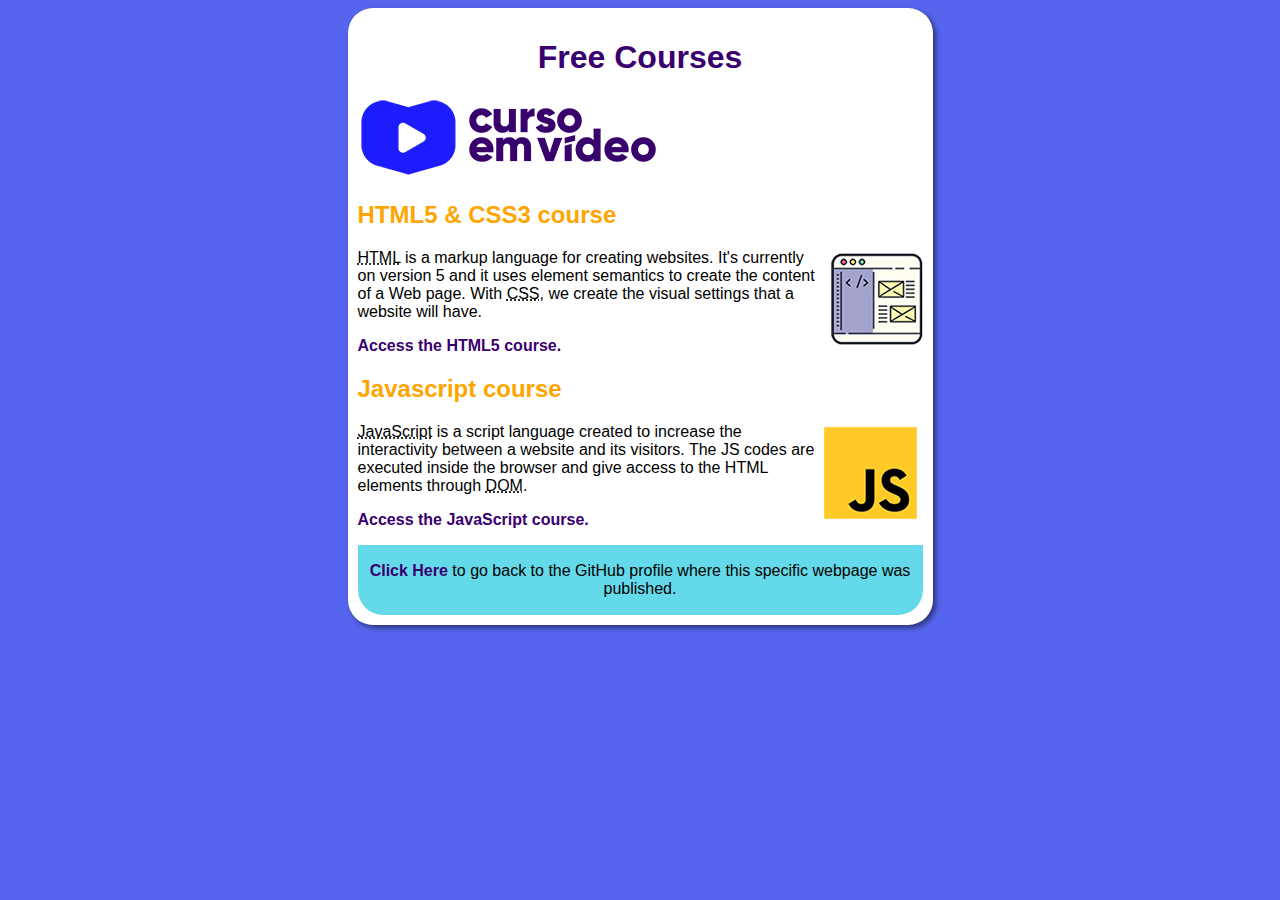
<file: index.html>
<!DOCTYPE html>
<html lang="pt-br">
<head>
    <meta charset="UTF-8">
    <meta http-equiv="X-UA-Compatible" content="IE=edge">
    <meta name="viewport" content="width=device-width, initial-scale=1.0">
    <title>Curso em Vídeo</title>
    <link rel="stylesheet" href="estilos/style.css">
</head>
<body>
    <main>
        <header>
            <h1 class="pagetitle">Free Courses</h1>
            <img src="imagens/curso-em-video-cor.png" alt="Curso em Vídeo">
        </header>
        <article>
            <h2>HTML5 & CSS3 course</h2>
            <img class="lado" src="imagens/curso-html-css.png" alt="Curso HTML">
            <p><abbr title="HyperText Markup Language">HTML</abbr> is a markup language for creating websites. It's currently on version 5 and it uses element semantics to create the content of a Web page. With <abbr title="Cascading Style Sheets">CSS</abbr>, we create the visual settings that a website will have.</p>
            <p><a href="curso-html.html">Access the HTML5 course.</a></p>
        </article>
        <article>
            <h2>Javascript course</h2>
            <img class="lado" src="imagens/curso-javascript.png" alt="Curso Javascript">
            <p><abbr title="Javascript">JavaScript</abbr> is a script language created to increase the interactivity between a website and its visitors. The JS codes are executed inside the browser and give access to the HTML elements through <abbr title="Document Object Model">DOM</abbr>.</p>
            <p><a href="curso-js.html">Access the JavaScript course.</a></p>
        </article>
        <div class="goingback">
            <p><a href="https://github.com/teteUser/testingBranches">Click Here</a> to go back to the GitHub profile where this specific webpage was published.</p>
        </div>

    </main>
</body>
</html>
</file>
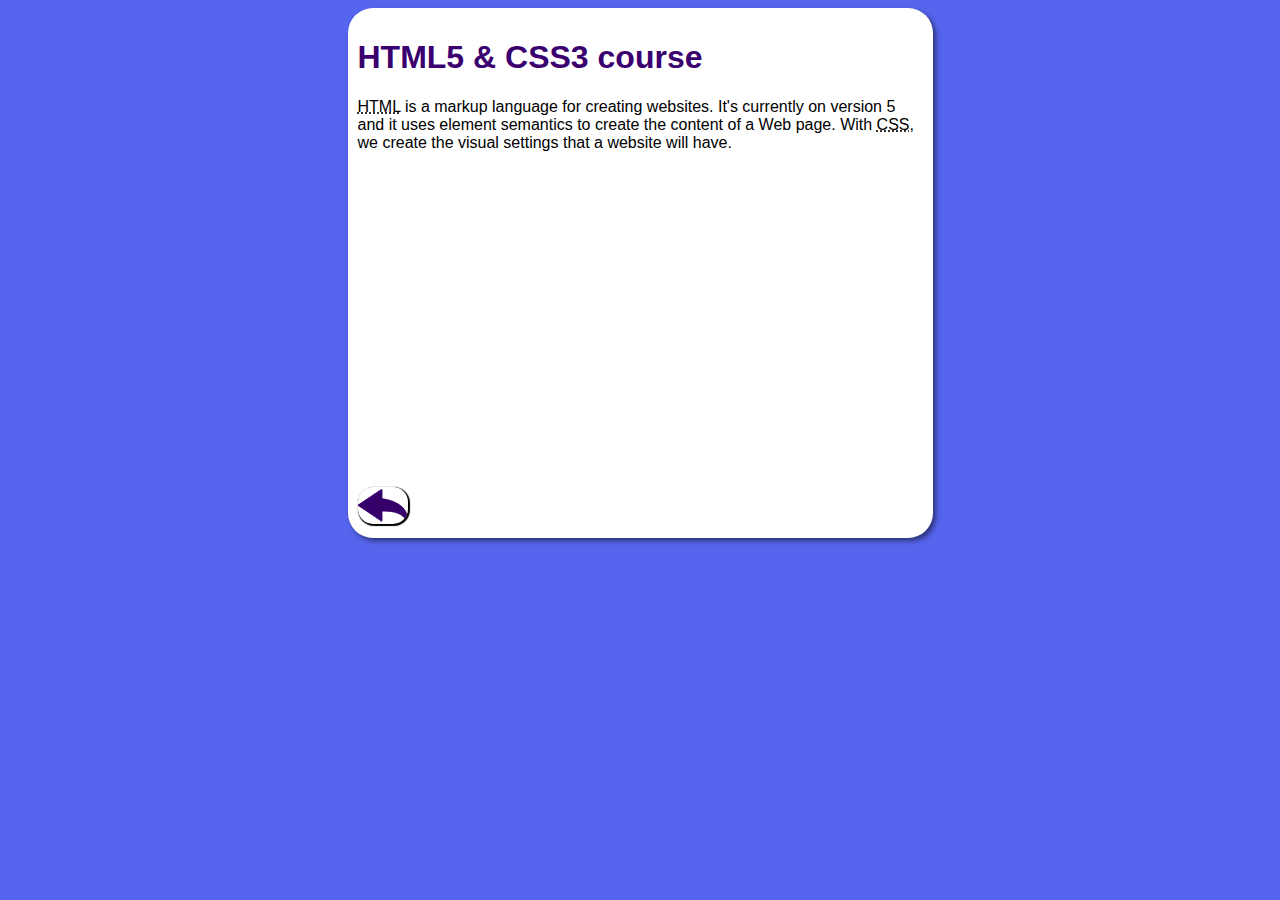
<file: curso-html.html>
<!DOCTYPE html>
<html lang="pt-br">
<head>
    <meta charset="UTF-8">
    <meta name="viewport" content="width=device-width, initial-scale=1.0">
    <title>HTML Course</title>
    <link rel="stylesheet" href="estilos/style.css">
</head>
<body>
    <main>
        <header>
            <h1>HTML5 & CSS3 course</h1>
        </header>
        <article>
            <p><abbr title="HyperText Markup Language">HTML</abbr> is a markup language for creating websites. It's currently on version 5 and it uses element semantics to create the content of a Web page. With <abbr title="Cascading Style Sheets">CSS</abbr>, we create the visual settings that a website will have.</p>

            <iframe width="560" height="315" src="https://www.youtube.com/embed/riSVzwlSnhw" frameborder="0" allow="accelerometer; autoplay; encrypted-media; gyroscope; picture-in-picture" allowfullscreen></iframe>

            <a href="index.html"><img class="button" src="imagens/btn-back.png" alt="Voltar"></a>
            
        </article>
    </main>
</body>
</html>
</file>
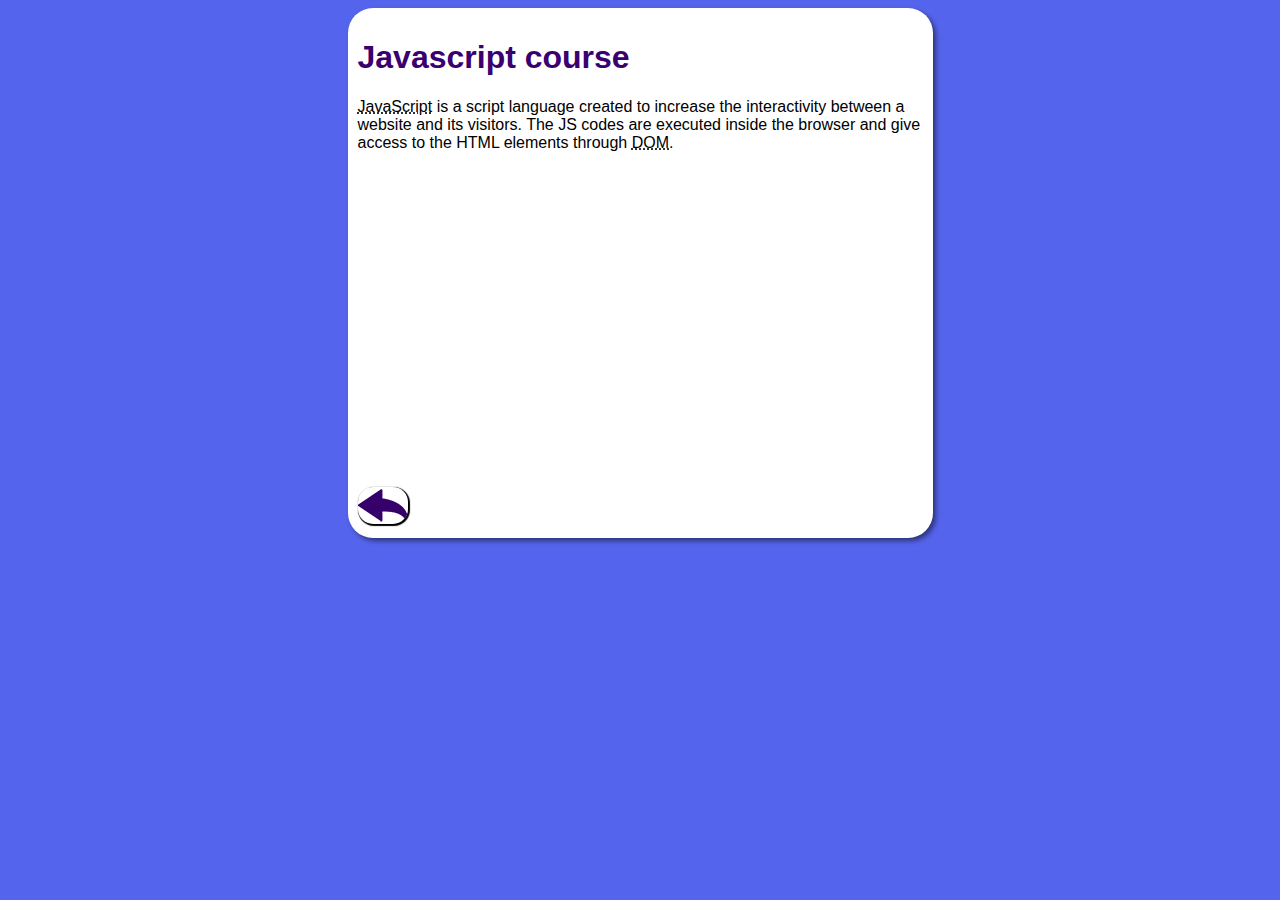
<file: curso-js.html>
<!DOCTYPE html>
<html lang="pt-br">
<head>
    <meta charset="UTF-8">
    <meta name="viewport" content="width=device-width, initial-scale=1.0">
    <title>Curso de JavaScript</title>
    <link rel="stylesheet" href="estilos/style.css">
</head>
<body>
    <main>
        <header>
            <h1>Javascript course</h1>
        </header>
        <article>
            <p><abbr title="Javascript">JavaScript</abbr> is a script language created to increase the interactivity between a website and its visitors. The JS codes are executed inside the browser and give access to the HTML elements through <abbr title="Document Object Model">DOM</abbr>.</p>
            
            <iframe width="560" height="315" src="https://www.youtube.com/embed/BXqUH86F-kA" frameborder="0" allow="accelerometer; autoplay; encrypted-media; gyroscope; picture-in-picture" allowfullscreen></iframe>

            <a href="index.html"><img class="button" src="imagens/btn-back.png" alt="Voltar"></a>
        </article>
    </main>
</body>
</html>
</file>
<file: estilos/style.css>
* {
    font-family: Arial, Helvetica, sans-serif;
    font-size: 16px;
}

body {
    background-color: rgb(85, 100, 236);
}

main {
    background-color: white;
    width: 565px;
    margin: auto;
    padding: 10px;
    box-shadow: 3px 3px 5px rgba(0, 0, 0, 0.473);
    border-radius: 25px;
}

h1 {
    font-size: 2em;
    color: rgb(58, 0, 112);
}

h1.pagetitle {
    text-align: center;
}

h2 {
    font-size: 1.5em;
    color: orange;
    font-stretch: ultra-expanded;
}

img.lado {
    float: right;
}

img.button {
    box-shadow: 1px 1px 1px 1px black;
    border-radius: 15px;
}

a {
    text-decoration: none;
    font-weight: bold;
    color: rgb(58, 0, 112);
}

a:hover {
    text-decoration: underline;
    color: rgb(26, 26, 255);
}

div.goingback {
    background-color: rgb(99, 217, 233);
    padding: 1px;
    text-align: center;
    border-radius: 0px 0px 25px 25px;
}
</file>
